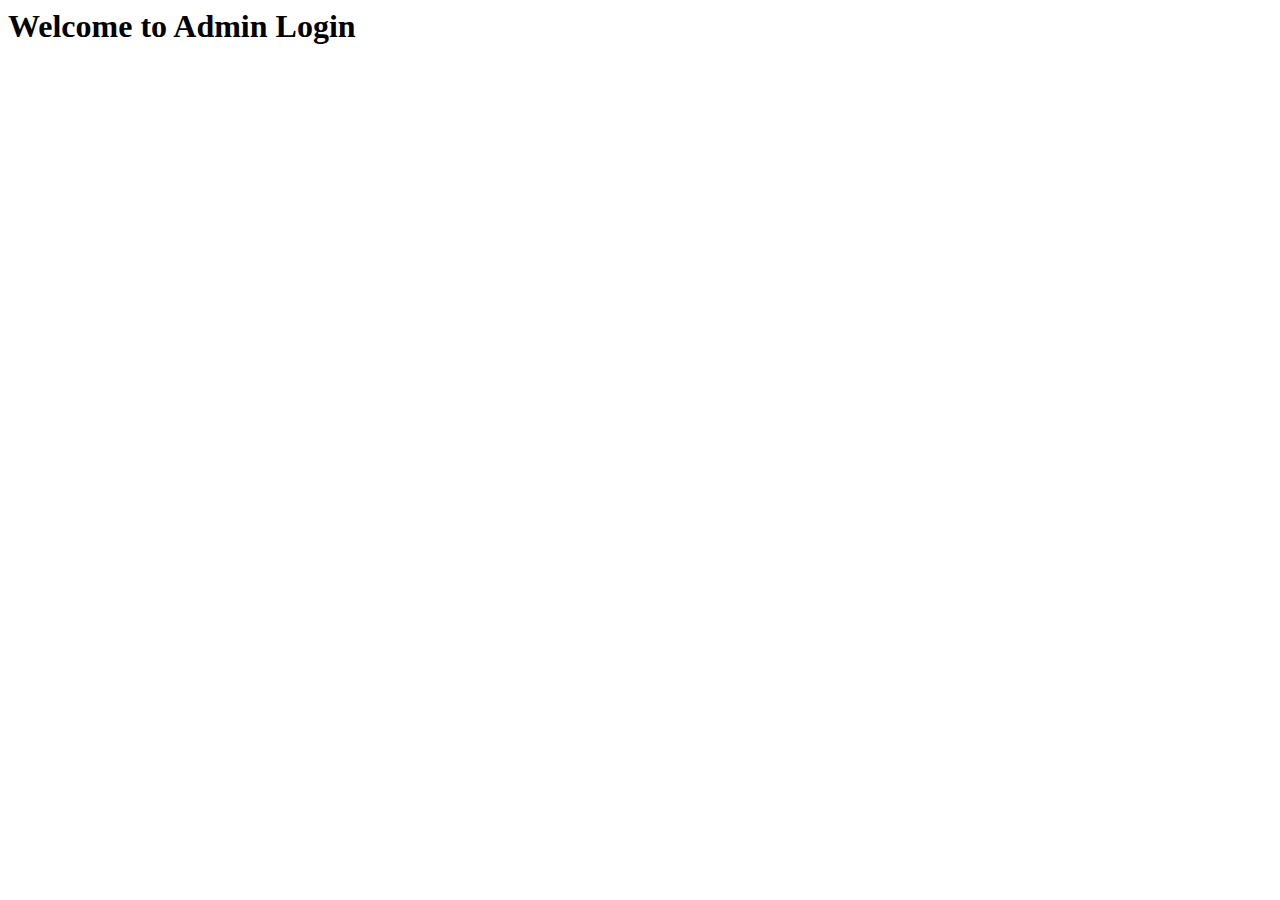
<file: ipl-flask-for-deploy/score/templates/adminHome.html>
<html lang="en">
<head>
    <meta charset="UTF-8">
    <meta http-equiv="X-UA-Compatible" content="IE=edge">
    <meta name="viewport" content="width=device-width, initial-scale=1.0">
    <title>Admin Login</title>
</head>
<body>
    <h1>Welcome to Admin Login</h1>
</body>
</html>
</file>
